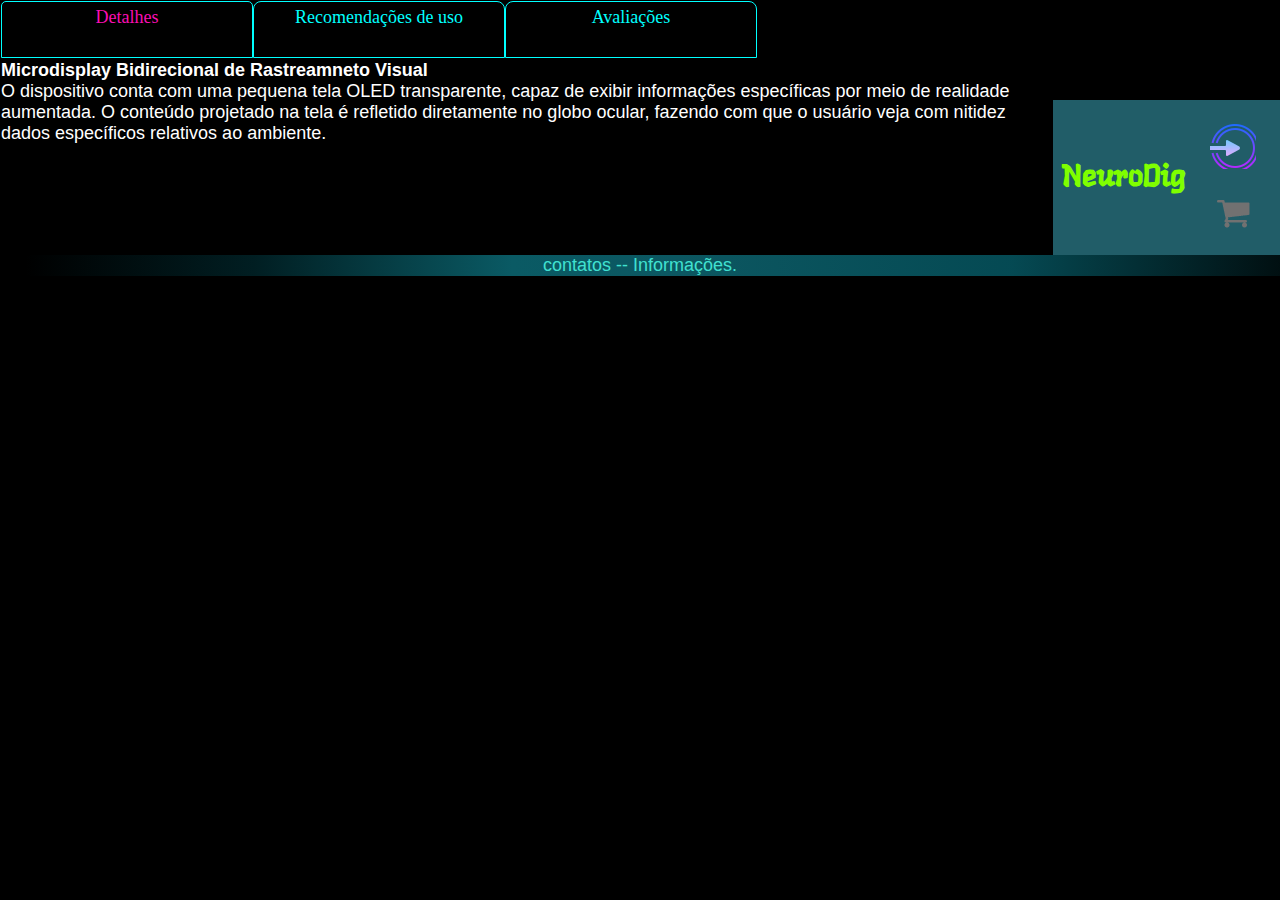
<file: product03.html>
<!DOCTYPE html>
<html lang= "pt-br">
<head>
    <meta charset="UTF-8">
        <!-- Google Fonts -->
        <link href="https://fonts.googleapis.com/css2?family=Dosis:wght@400;500;700&display=swap" rel="stylesheet">
        <link href="https://fonts.googleapis.com/css2?family=Langar&family=Lobster&display=swap" rel="stylesheet">
        <link rel="stylesheet" href="//fonts.googleapis.com/css?family=Raleway:300,400,500,700,600" />
   <!-- StyleSheet -->
   <link rel="stylesheet" href="style.css" />
   <title>NeuroDig</title>
</head>
<body>

    <div class="grid-container">
        <header class="header">
          <div class="description">
            <a href="index.html">NeuroDig</a>
          </div>
          <div class="header-links">
            <a href="login/login.html"><img src="login/icon login.png"></a>
            <a href="/carrinho/CarIndex.html"><img src="images/icon carrinho.png"></a>
          </div>
        </header>
    <div class="TabControl">
        <div id="header">
            <ul class="abas">
                <li>
                    <div class="aba">
                        <span>Detalhes</span>
                    </div>
                </li>
                <li>
                    <div class="aba">
                        <span>Recomendações de uso</span>
                    </div>
                </li>
                <li>
                    <div class="aba">
                        <span>Avaliações</span>
                    </div>
                </li>
            </ul>
        </div>
        <div id="content">
            <div class="conteudo">
                <p><strong>Microdisplay Bidirecional de Rastreamneto Visual</strong></p>
                <p>O dispositivo conta com uma pequena tela OLED transparente, capaz de exibir informações específicas por meio de realidade aumentada. O conteúdo projetado na tela é refletido diretamente no globo ocular, fazendo com que o usuário veja com nitidez dados específicos relativos ao ambiente.</p>
            </div>
            <div class="conteudo">
                <ul>
                    <li><dt>Indicações</dt>
                        <dd>Trabalhos de espionagens;</dd>
                        <dd>Necessário reconhecimento Facial a partir da base de dados da rede social.</dd>
                    </li> 

                    <li> <dt>Contraindicações</dt>
                        <dd>Falta de privacidade.</dd>
                    </li> 

                    <li> <dt>Duração do procedimento</dt>
                        <dd>30 minutos.<dd>
                    </li>
                </ul>
            </div>
            <div class="conteudo">
               <p><strong>formulário de avaliação</p></strong>
               </div>
        </div>
    </div>
    </div>
</body>
        <footer class="footer">
            contatos  -- Informações.
        </footer>


<!--Parte Css-->
<style>
	body{     
        background:#000000;
        font-family:Calibri, Tahoma, Arial}
    .header{
      grid-area: header;
      background-color:rgb(33, 93, 104);
      display: flex;
      justify-content: space-between;
      align-items: center;
      
    }
    .footer{
      grid-area: footer;
      background-color: #000000;
      color:#40E0D0;
      display: flex;
      justify-content: center;
      align-items: center;
}
    .description a{
      font-family:'Langar', sans-serif;
      color:chartreuse;
      font-size: 3rem;
      font-weight: bold;
      text-decoration: none;
    }
    .header-links a{
      background:transparent;
      position:relative;
      float:none;
      text-align: center;
      font-size: smaller;
      margin: 1.2rem;
      padding: 0.8rem;
    }
    .header-links a:hover{
      color:#ff8000;
    }
    a{
      color:#40E0D0;
      background-color: transparent;
      text-decoration: none;
      max-width: 50rem;
      max-height: 50rem;
      
    }
    a:hover{
      color:#ff8000
    }
	.TabControl{ 
       width:100%; 
       overflow:hidden; 
       height:600px;
    }
	.TabControl #header{
         width:100%; 
         border: solid 1px; 
         overflow:hidden; 
         cursor:hand;
    }
	.TabControl #content{
        width:100%;
        border: solid 1px;
        overflow:hidden; 
        height:100%;
    }
	.TabControl .abas{
        display:inline;
    }
	.TabControl .abas li{
        float:left
    }
	.aba{
        font-family:Georgia, 'Times New Roman', Times, serif;
        font-style: italic,bold;
        color: aqua;
        width:250px; 
        height:50px; 
        border:solid 1px; 
        border-radius:8px 8px 0 0;
        text-align:center; 
        padding-top:5px; 
        background:#000000;
    }
	.ativa{
        width:250px; 
        height:50px;
        border:solid 1 px;
        border-radius:5px 5px 0 0;
        text-align:center; 
        padding-top:5px;
        background:transparent;
    }
	.ativa span, .selected span{
        background-color:transparent;
        color:rgb(250, 14, 179);
    }
	.TabControl #content{

        background:transparent;
       
    }
	.TabControl .conteudo{
        display: inline;
        height: 100%;
        background:transparent;
        display:none;
        color:white;
    }
	.selected{
        width:250px; 
        height:50px; 
        border:solid 1 px; 
        border-radius:5px 5px 0 0;
        text-align:center;
        padding-top:5px;
    } 
</style>

<!--JavaScript-->
<script type="text/javascript" src="http://code.jquery.com/jquery-1.7.2.min.js"></script>
<script type="text/javascript">
     	$(document).ready(function(){
     		$("#content div:nth-child(1)").show();
     		$(".abas li:first div").addClass("selected");
     		$(".aba").click(function(){
     			$(".aba").removeClass("selected");
     			$(this).addClass("selected");
     			var indice = $(this).parent().index();
     			indice++;
     			$("#content div").hide();
     			$("#content div:nth-child("+indice+")").show();
     		});
    
     		$(".aba").hover(
     			function(){$(this).addClass("ativa")},
     			function(){$(this).removeClass("ativa")}
             );
             

             $(".aba").hover(
                function(){$(this).css('background', 'aqua')},/*mouse em cima*/
                function(){$(this).css('background', 'black')}/*tira o mouse*/
             );
    	});
</script>
</html>
</file>
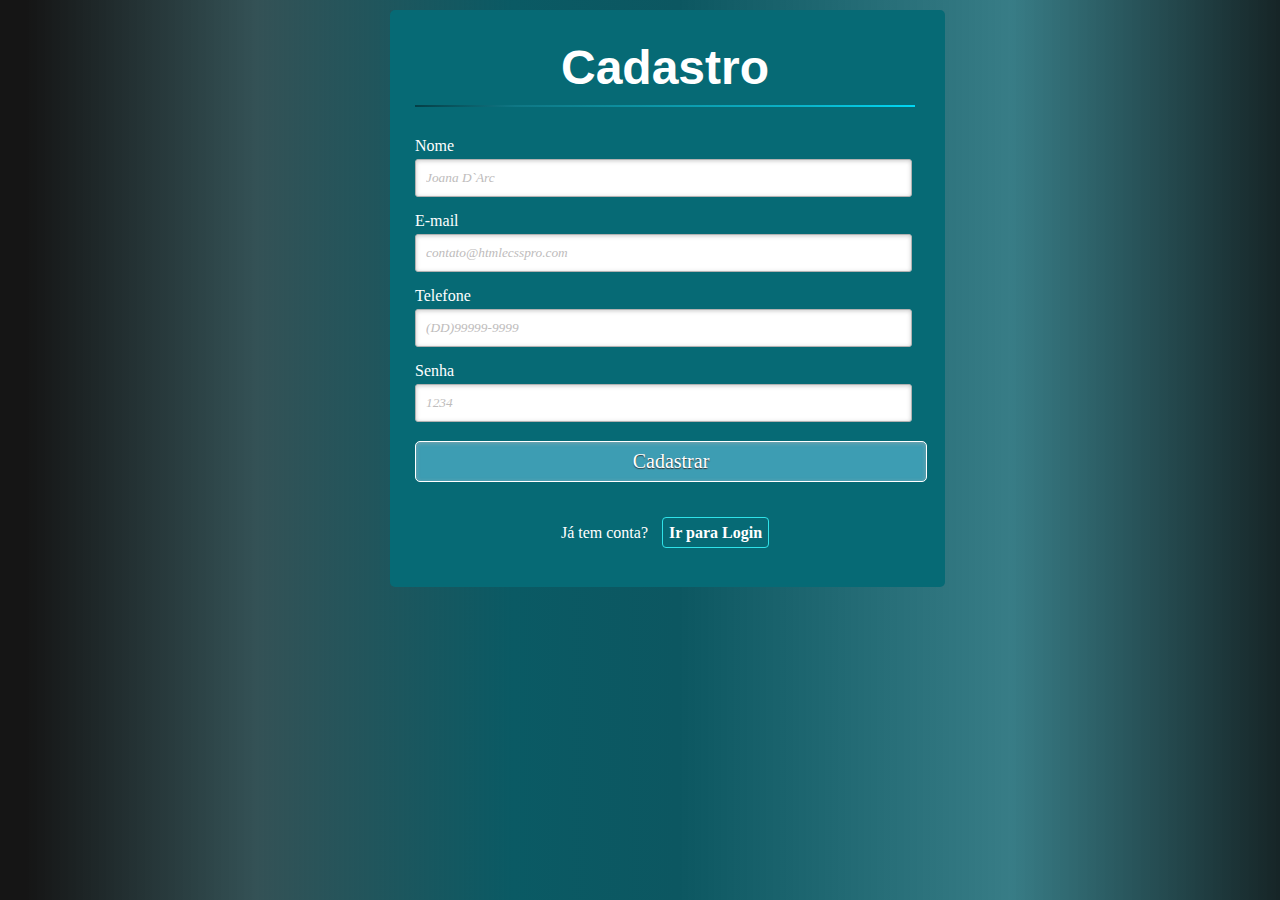
<file: login/login.html>
<!DOCTYPE html>
<html lang= "pt-br">
    <meta charset="UTF-8">
          <!-- Google Fonts -->
          <link href="https://fonts.googleapis.com/css2?family=Dosis:wght@400;500;700&display=swap" rel="stylesheet">
          <link href="https://fonts.googleapis.com/css2?family=Langar&family=Lobster&display=swap" rel="stylesheet">
     <!-- StyleSheet -->
    <link rel="stylesheet" href="style.css" />
    
<div class="container" >
    <a class="links" id="paracadastro"></a>
    <a class="links" id="paralogin"></a>
    
    <div class="content">      
      <!--FORMULÁRIO DE LOGIN-->
      <div id="login">
        <form method="post" action=""> 
          <h1>Login</h1> 
          <p> 
            <label for="email_login">E-mail</label>
            <input id="email_login" name="email_login" required="required" type="text" placeholder="contato@htmlecsspro.com"/>
          </p>
          
          <p> 
            <label for="senha_login">Senha</label>
            <input id="senha_login" name="senha_login" required="required" type="password" placeholder="1234" /> 
          </p>
          
          <p> 
            <input type="checkbox" name="manterlogado" id="manterlogado" value="" /> 
            <label for="manterlogado">Manter-me logado</label>
          </p>
          
          <p> 
            <input type="submit" value="Logar" /> 
          </p>
          
          <p class="link">
            Ainda não tem conta?
            <a href="#paracadastro">Cadastre-se</a>
          </p>
        </form>
      </div>

      <!--FORMULÁRIO DE CADASTRO-->
      <div id="cadastro">
        <form method="post" action=""> 
          <h1>Cadastro</h1> 
          
          <p> 
            <label for="nome_cad">Nome</label>
            <input id="nome_cad" name="nome_cad" required="required" type="text" placeholder="Joana D`Arc "/>
          </p>
          
          <p> 
            <label for="email_cad">E-mail</label>
            <input id="email_cad" name="email_cad" required="required" type="email" placeholder="contato@htmlecsspro.com"/> 
          </p>

          <p> 
            <label for="telefone_cad">Telefone</label>
            <input id="telefone_cad" name="telefone_cad" required="required" type="text" placeholder="(DD)99999-9999"/>
          </p>
          <p> 
            <label for="senha_cad">Senha</label>
            <input id="senha_cad" name="senha_cad" required="required" type="password" placeholder="1234"/>
          </p>
          
          <p> 
            <input type="submit" value="Cadastrar"/> 
          </p>
          
          <p class="link">  
            Já tem conta?
            <a href="#paralogin"> Ir para Login </a>
          </p>
        </form>
      </div>
    </div>
  </div>
</file>
<file: style.css>
:root {
  --white: #fff;
  --primaryColor: #0f0f0f;
  --default: #29083b;
  --Turquoise: #40E0D0;
  --black: rgb(20, 20, 20);
}
html{
  font-size: 62.5%; /* 16px * 62.5 = 10px = 1rem */
  box-sizing: border-box;
}
body{
  overflow-x: hidden;
  font-family: 'IBM Plex Sans', sans-serif;
  background: -webkit-linear-gradient(left, rgba(0, 0, 0, 0.918) 2%,rgba(1, 38, 43, 0.8) 20%,rgb(10, 90, 100)40%,rgb(12, 87, 97) 53%,rgba(6, 92, 104, 0.8)79%,rgba(1, 17, 19, 0.918) 100%);
  font: 1.8rem Helvetica;
  height:100%;
  margin:0px;
}
*{
  margin: 0;
  padding: 0;
}
.grid-container{
  display: grid;
  grid-template-areas: 
  "footer";
  grid-template-columns: 2fr;
  grid-template-rows: 5rem 2fr 5rem;
  height: 100%;
  margin:0px;
}
.header{
  background-color: #000000;
  display: flex;
  justify-content: space-between;
  align-items: center;
  padding: 0.4rem;
}
.description a{
  margin: 5px;
  font-family:'Langar', sans-serif;
  color:chartreuse;
  font-size: 3rem;
  font-weight: bold;
  text-decoration: none;
}
.header-links a{
  background-color:black;
  color: white;
  float:none;
  text-align: center;
  font-size: smaller;
  margin: 0.7rem;
  display:block;
}
.header-links a:hover{
  color:#ff8000;
}
h3{
  color: white;
  font-style:oblique;
  text-decoration: underline;
  align-items: center;
  font-family: 'Times New Roman', Times, serif;
  margin-top: 10px;
  margin-left: 10px;
}
a{
  color:aqua;
  background-color:transparent;
  text-decoration: none;
  margin: 0px;
}
a:hover{
  color:#ff8000
}
/* Home Screen */
.product-description{
  text-align: justify;
  color:white;
  background-color: inherit;
  font-size: 1.6rem;
  margin:0px;
}
.product-price{
  margin: 0.3px;
  display:inline-block;
  color:#ffffff;
  background-color: #000000;
  font-size: 2rem;
  font-weight: bold;
  max-width: 30rem;
  max-height: 30rem;
}
.product-image{
  margin: auto;
  width: 90%;
  border:#b31ec7;
  display:flex;
}
/* Sidebar */
.description button {
  font-size: 3rem;
  padding: .5rem;
  background: none;
  border: none;
  color:#ffffff;
  cursor: pointer;
}
.sidebar{
  font-family:'Langar', sans-serif;
  color: #40E0D0;
  position: fixed;
  transform: translateX(-30rem);
  width: 25rem;
  background-color:#000000;
  height: 100%;
}
.sidebar.open{
  transform: translateX(0);
}
.sidebar-close-button{
  border-radius: 50%;
  border: .1rem #000000 solid;
  width: 3rem;
  height: 3rem;
  padding: .5rem;
  font-size: 2rem;
  padding-top: 0;
  cursor: pointer;
  position: absolute;
  right: .5rem;
  top: 1.5rem
}

.button{
  margin:5px;
  border:1px solid #cf13c6;
  border-radius:4px;
  display:flex;
  cursor:pointer;
  font-family:Georgia, 'Times New Roman', Times, serif;
  font-weight:bold;
  font-size:13px;
  padding:6px 10px;
  text-decoration:none;
  background-color: blue;
  color: white;
  }
  .submenu {
    position: relative;
    list-style-type: none;
    width: 50%;
  }
  .submenu #carrinho{
    background: #000000;
    color: white;
    display: none;
  }
  .submenu:hover #carrinho{
    display: block;
    position: absolute;
    right:0;
    top:100%;
    z-index: 1;
    padding: 20px;
    min-height: 400px;
    min-width: 300px;
  }
  .adicionar-carrinho{
    background: #00B2BD;
    color: white;
    text-decoration: none;
    font-weight: bold;
    font-size: 0.8em;
    margin:7px;
    border:1px solid #cf13c6;
    border-radius:4px;
    display:flex;
    cursor:pointer;
    font-family:Georgia, 'Times New Roman', Times, serif;
  }
  .adicionar-carrinho:hover{
    background: #00828a;
    color: white;
  }
  .fa{    margin-bottom: 0;}
  @media (min-width: 350px) {
    header {
      text-align: center;
    }
  }

  .produto__item{
    border: 1px solid white;
    box-shadow: 0 14px 28px rgba(222, 227, 228, 0.966), 0 10px 10px rgb(245, 240, 240);
  }
  .card__img, .imagem__produto{
    width: 100%;
  }
  .info__card{
    padding: 10px 10px;
    position: relative;
    height: 160px;
    
  }
  .info__card *{
    margin-bottom: 10px;
  }
  .valor{
    text-decoration: line-through;
    color: red;
  }
  .desconto{
    color: black;
    font-weight: bold;
    float: right;
    font-size: 1.25em;
  }
  h1 {
    text-align: center;
  }
  .info__card h4 {
    margin-top: 0.1rem;
    font-size: 16px;
    font-weight: 700;
  }
  header {
    padding: 20px 0 0 0;
    background:#000000;
    text-align: center;
    display: flex;
    justify-content: space-between;
  }
  .carrinho__container {
    width: 50%;
  }
  .carrinho__container ul{
    float: right;
    margin-right: 50px;
    background: #40E0D0;
  }
  .submenu {
    position: relative;
    list-style-type: none;
    width: 50%;
  }
  .submenu #carrinho{
    display: none;
  }
  .submenu:hover #carrinho{
    display: block;
    position: absolute;
    right:0;
    top:100%;
    z-index: 1;
    background-color:black;
    padding: 20px;
    min-height: 400px;
    min-width: 300px;
  }

  .excluir-produto {
    background-color: red;
    border-radius: 50%;
    padding: 5px 10px;
    text-decoration: none;
    color: white;
    font-weight: bold;
  }
  #lista-produtos {
    background: -webkit-linear-gradient(left, rgba(0, 0, 0, 0.918) 2%,rgba(1, 38, 43, 0.8) 20%,rgb(10, 90, 100)40%,rgb(12, 87, 97) 53%,rgba(6, 92, 104, 0.8)79%,rgba(1, 17, 19, 0.918) 100%); 
    margin:0px;
    display: flex;
    height:100%;
  }
  .produtos__container{
    margin-top: 20px;
    display: grid;
    grid-gap: 20px;
    max-width: 1220px;
    margin: 0 auto;
    padding: 0 5px;
  }
  .produto__item{
    border: 1px solid rgba(0,0,0,0.25);
    box-shadow: 0 14px 28px rgba(0,0,0,0.25), 0 10px 10px rgba(0,0,0,0.22);
  }
  .card__img, .imagem__produto{
    width: 100%;
  }
  .info__card{
    background:black;
    padding: 20px 20px;
    position:flex;
    margin: 0.5px;
  }
  .info__card *{
    margin-bottom: 20px;
  }
  .valor{
    background:transparent;
    text-decoration: line-through;
    color: red;
  }
  .desconto{
    color:white;
    background:transparent;
    font-weight: bold;
    float: right;
    font-size: 1.25em;
  }
  .adicionar-carrinho{
    background: #00B2BD;
    padding: 5px 10px;
    border-radius: 6px;
    color: white;
    text-decoration: none;
    font-weight: bold;
    font-size: 0.8em;
    position: relative;
    bottom: 0;
  }
  .adicionar-carrinho:hover{
    background: #00828a;
    color: white;
  }
  .fa{    margin-bottom: 0;}
  @media (min-width: 750px) {
    header {
      text-align: left;
    }
  }
  
  @media (min-width: 472px) and (max-width: 767px) {
    .produtos__container{
      grid-template-columns: 1fr 1fr;
     }
   }
   @media all and (min-width: 768px) {
    .produtos__container{
      grid-template-columns: 1fr 1fr 1fr;
     }
   }
   @media all and (min-width: 949px) {
     .produtos__container{
       grid-template-columns: 1fr 1fr 1fr 1fr;
     }
   }

   .footer{
    grid-area: footer;
    background: -webkit-linear-gradient(left, rgba(0, 0, 0, 0.918) 2%,rgba(1, 38, 43, 0.8) 20%,rgb(10, 90, 100)40%,rgb(12, 87, 97) 53%,rgba(6, 92, 104, 0.8)79%,rgba(1, 17, 19, 0.918) 100%); 
    color:#000000;
    display: flex;
    justify-content: center;
    align-items: center;
  }
</file>
<file: login/style.css>
:root {
  --white: #fff;
  --primaryColor: #0f0f0f;
  --default: #29083b;
  --Turquoise: #40E0D0;
  --black: rgb(20, 20, 20);
}


*, *:before, *:after { 
    margin:0;
    padding:0;
    font-family: 'Times New Roman', Times, serif,sans-serif;
    box-sizing:content-box;

  }
  
  body{
    background: -webkit-linear-gradient(left, rgba(0, 0, 0, 0.918) 2%,rgba(1, 38, 43, 0.8) 20%,rgb(10, 90, 100)40%,rgb(12, 87, 97) 53%,rgba(6, 92, 104, 0.8)79%,rgba(1, 17, 19, 0.918) 100%); 
    margin:10px;
  }
  
  a{
    text-decoration: none;
  }
  
  /* esconde as ancoras da tela */
  a.links{
    display: none;
  }
  
  /* content que contem os formulários */
  .content{
    width: 500px;
    margin: 0px auto;
    position: relative; 
  }
  
  /* formatando o cabeçalho dos formulários */
  h1{
    font-size: 48px;
    color:white;
    padding: 10px 0;
    font-family: Arial,sans-serif;
    font-weight: bold;
    text-align: center;
    padding-bottom: 30px;
  }
  h1:after{
    content: ' ';
    display: block;
    width: 100%;
    height: 2px;
    margin-top: 10px;
    background: -webkit-linear-gradient(left, rgba(4, 59, 66, 0.918) 0%,rgba(17, 122, 136, 0.8) 20%,rgb(12, 155, 173) 53%,rgba(11, 200, 224, 0.8) 79%,rgba(0, 219, 248, 0.966) 100%); 
  }
  
  p{
    margin-bottom:15px;
  }
  p:first-child{
    margin: 0px;
  }
  label{
    background: transparent;
    color:white;
    position: relative;
  }
  
  /**** advanced input styling ****/
  /* placeholder */
  ::-webkit-input-placeholder  {
    color: #bebcbc; 
    font-style: italic;
  }
  input:-moz-placeholder,
  textarea:-moz-placeholder{
    color: #bebcbc;
    font-style: italic;
  } 
  input {
    outline: none;
  }
  
  input:not([type="checkbox"]){
    width: 95%;
    margin-top: 4px;
    padding: 10px;  
    border: 1px solid #b2b2b2;
    
    -webkit-border-radius: 3px;
    border-radius: 3px;
    
    -webkit-box-shadow: 0px 1px 4px 0px rgba(168, 168, 168, 0.6) inset;
    box-shadow: 0px 1px 4px 0px rgba(168, 168, 168, 0.6) inset;
    
    -webkit-transition: all 0.2s linear;
    transition: all 0.2s linear;
  }
  
  /*estilo do botão submit */
  input[type="submit"]{
    width: 100%!important;
    cursor: pointer;  
    background: #3d9db3;
    padding: 8px 5px;
    color: #fff;
    font-size: 20px;  
    border: 1px solid #fff; 
    margin-bottom: 10px;  
    text-shadow: 0 1px 1px #333;
    
    -webkit-border-radius: 5px;
    border-radius: 5px;
    
    transition: all 0.2s linear;
  }
  input[type="submit"]:hover{
    background: #4ab3c6;
  }
  
  /*marcando os links para mudar de um formulário para outro */
  .link{
    position: absolute;
    background: transparent;
    color:white;
    height: 20px;
    width: 440px;
    padding: 17px 30px 20px 30px;
    font-size: 16px;
    text-align:center;
    
    -webkit-border-radius: 0 0  5px 5px;
    border-radius: 0 0  5px 5px;
  }
  .link a {
    font-weight: bold;
    background:#066a75;
    padding: 6px;
    color:white;
    margin-left: 10px;
    border: 1px solid #2fe3e9;
  
    -webkit-border-radius: 4px;
    border-radius: 4px;  
  
    -webkit-transition: all 0.4s linear;
    transition: all 0.4s  linear;
  }
  .link a:hover {
    color: #39bfd7;
    background:#ff8000;
    border: 1px solid #4ab3c6;
  }
  
  /* estilos para para ambos os formulários */
  #cadastro, 
  #login{
    color: white;
    position: absolute;
    top: 0px;
    width: 100%; 
    padding: 18px 4% 60px 4%;
    margin: 0 0 35px 0;
    background: transparent;
     
    -webkit-box-shadow: 5px;
    box-shadow: inset;
    border-radius: 5px;
    
    -webkit-animation-duration: 0.5s;
    -webkit-animation-timing-function: ease;
    -webkit-animation-fill-mode: both;
  
    animation-duration: 0.5s;
    animation-timing-function: ease;
    animation-fill-mode: both;
  }
  #cadastro{
    color: white;
    position: absolute;
    top: 0px;
    width: 100%; 
    padding: 20px 6% 80px 5%;
    margin: 0 0 35px 0;
    background:#066a75;
     
    -webkit-box-shadow: 5px;
    box-shadow: inset;
    border-radius: 5px;
    
    -webkit-animation-duration: 0.5s;
    -webkit-animation-timing-function: ease;
    -webkit-animation-fill-mode: both;
  
    animation-duration: 0.5s;
    animation-timing-function: ease;
    animation-fill-mode: both;
  }
  
  #paracadastro:target ~ .content #cadastro,
  #paralogin:target ~ .content #login{
    z-index: 2;
    -webkit-animation-name: fadeInLeft;
    animation-name: fadeInLeft;
  
    -webkit-animation-delay: .1s;
    animation-delay: .1s;
  }
  #registro:target ~ .content #login,
  #paralogin:target ~ .content #cadastro{
    -webkit-animation-name: fadeOutLeft;
    animation-name: fadeOutLeft;
  }
  
  /*fadeInLeft*/
  @-webkit-keyframes fadeInLeft {
    0% {
      opacity: 1;
      -webkit-transform: translateX(0);
    }
    100% {
      opacity: 0;
      -webkit-transform: translateX(-20px);
    }
  }
  
  @keyframes fadeInLeft {
    0% {
      opacity: 0;
      transform: translateX(0);
    }
    100% {
      opacity: 1;
      transform: translateX(-20px);
    }
  }
  
  /*fadeOutLeft*/
  @-webkit-keyframes fadeOutLeft {
    0% {
      opacity: 0;
      -webkit-transform: translateX(0);
    }
    100% {
      opacity: 1;
      -webkit-transform: translateX(-20px);
    }
  }
  
  @keyframes fadeOutLeft {
    0% {
      opacity: 1;
      transform: translateX(0);
    }
    100% {
      opacity: 0;
      transform: translateX(-50px);
    }
  }
</file>
